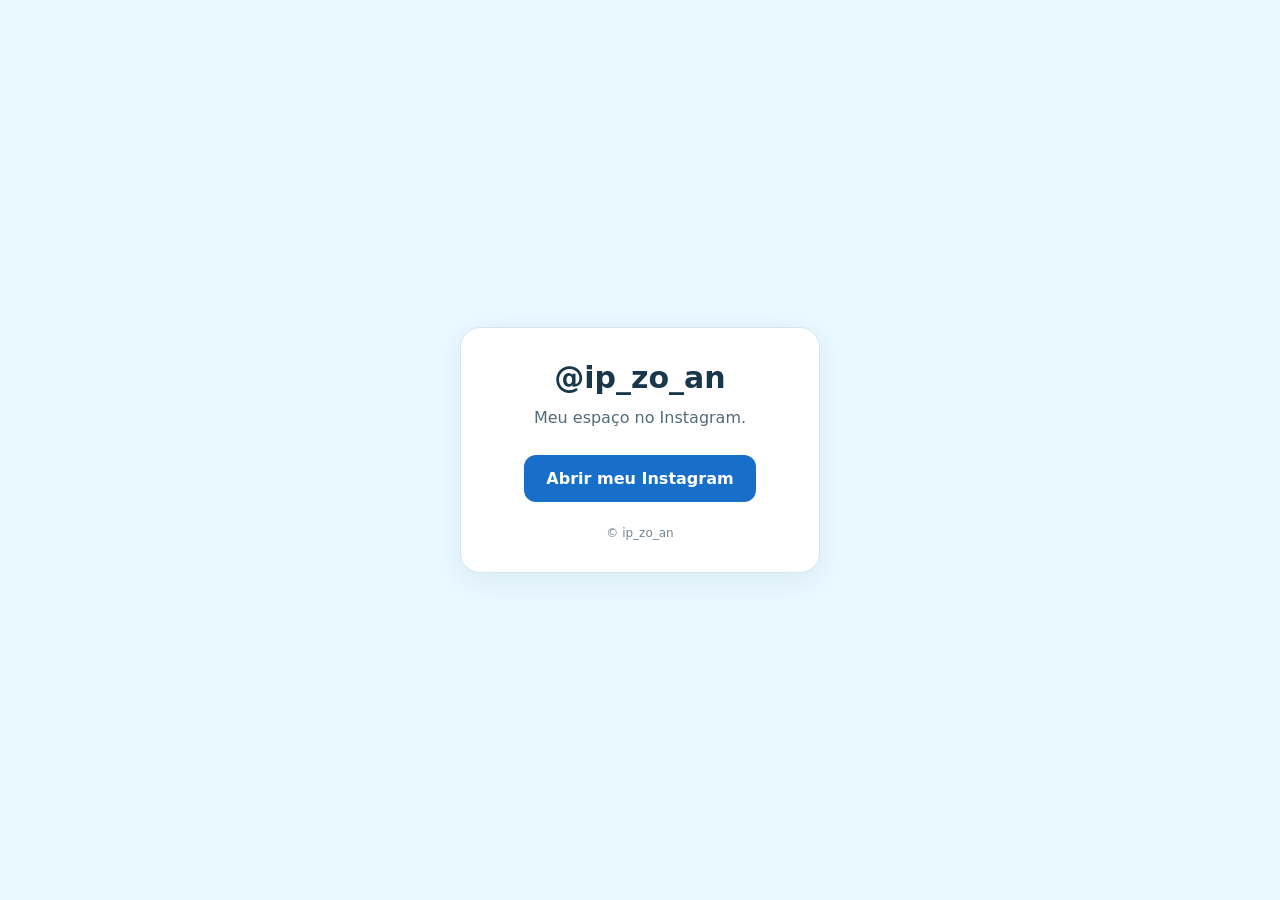
<file: backup-instagram-20261021-202456/index.html>
<!DOCTYPE html>
<html lang="pt-BR">
<head>
  <meta charset="UTF-8">
  <meta name="viewport" content="width=device-width, initial-scale=1">
  <meta name="theme-color" content="#eaf8ff">
  <meta name="description" content="Instagram oficial de ip_zo_an">
  <title>Instagram — ip_zo_an</title>
  <style>
    * { box-sizing: border-box; }

    html {
      min-height: 100%;
      background: #eaf8ff;
    }

    body {
      min-height: 100vh;
      min-height: 100dvh;
      margin: 0;
      padding: 24px;
      display: grid;
      place-items: center;
      font-family: system-ui, sans-serif;
      color: #19374a;
    }

    main {
      width: 100%;
      max-width: 360px;
      padding: 32px 22px;
      text-align: center;
      background: #ffffff;
      border: 1px solid #d2e8f2;
      border-radius: 20px;
      box-shadow: 0 8px 28px rgba(35, 91, 120, 0.08);
    }

    h1 {
      margin: 0 0 10px;
      font-size: clamp(24px, 6vw, 30px);
      overflow-wrap: anywhere;
    }

    p {
      margin: 0 0 24px;
      line-height: 1.6;
      color: #526b7b;
    }

    a {
      display: inline-block;
      max-width: 100%;
      padding: 14px 22px;
      border-radius: 12px;
      background: #176fca;
      color: white;
      font-weight: 650;
      text-decoration: none;
      overflow-wrap: anywhere;
    }

    a:focus-visible {
      outline: 3px solid #19374a;
      outline-offset: 4px;
    }

    footer {
      margin-top: 24px;
      color: #718795;
      font-size: 12px;
    }
  </style>
</head>
<body>
  <main>
    <h1>@ip_zo_an</h1>
    <p>Meu espaço no Instagram.</p>
    <a href="https://www.instagram.com/ip_zo_an/"
       target="_blank"
       rel="noopener noreferrer">
      Abrir meu Instagram
    </a>
    <footer>© ip_zo_an</footer>
  </main>
</body>
</html>
</file>
